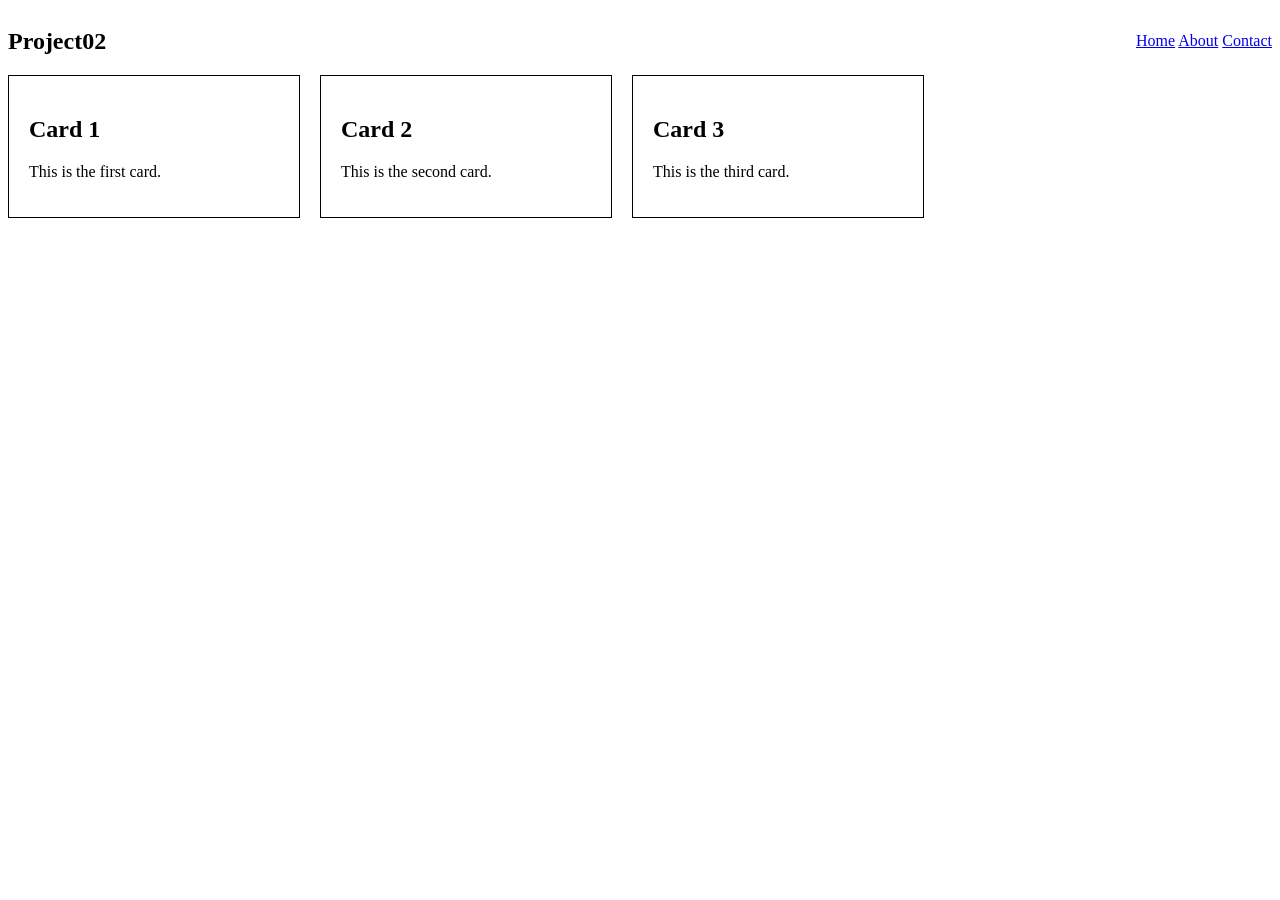
<file: ex00/index.html>
<!DOCTYPE html>
<html lang="en">
<head>
    <meta charset="UTF-8">
    <meta name="viewport" content="width=device-width, initial-scale=1.0">
    <title>Flexbox Layout</title>
    <link rel="stylesheet" href="style.css">
</head>

<body>

    <nav class="nav-container">
        <h1>Project02</h1>

        <div>
            <a href="#">Home</a>
            <a href="#">About</a>
            <a href="#">Contact</a>
        </div>
    </nav>

    <div class="card-container">

        <div class="card">
            <h2>Card 1</h2>
            <p>This is the first card.</p>
        </div>

        <div class="card">
            <h2>Card 2</h2>
            <p>This is the second card.</p>
        </div>

        <div class="card">
            <h2>Card 3</h2>
            <p>This is the third card.</p>
        </div>

    </div>

</body>
</html>
</file>
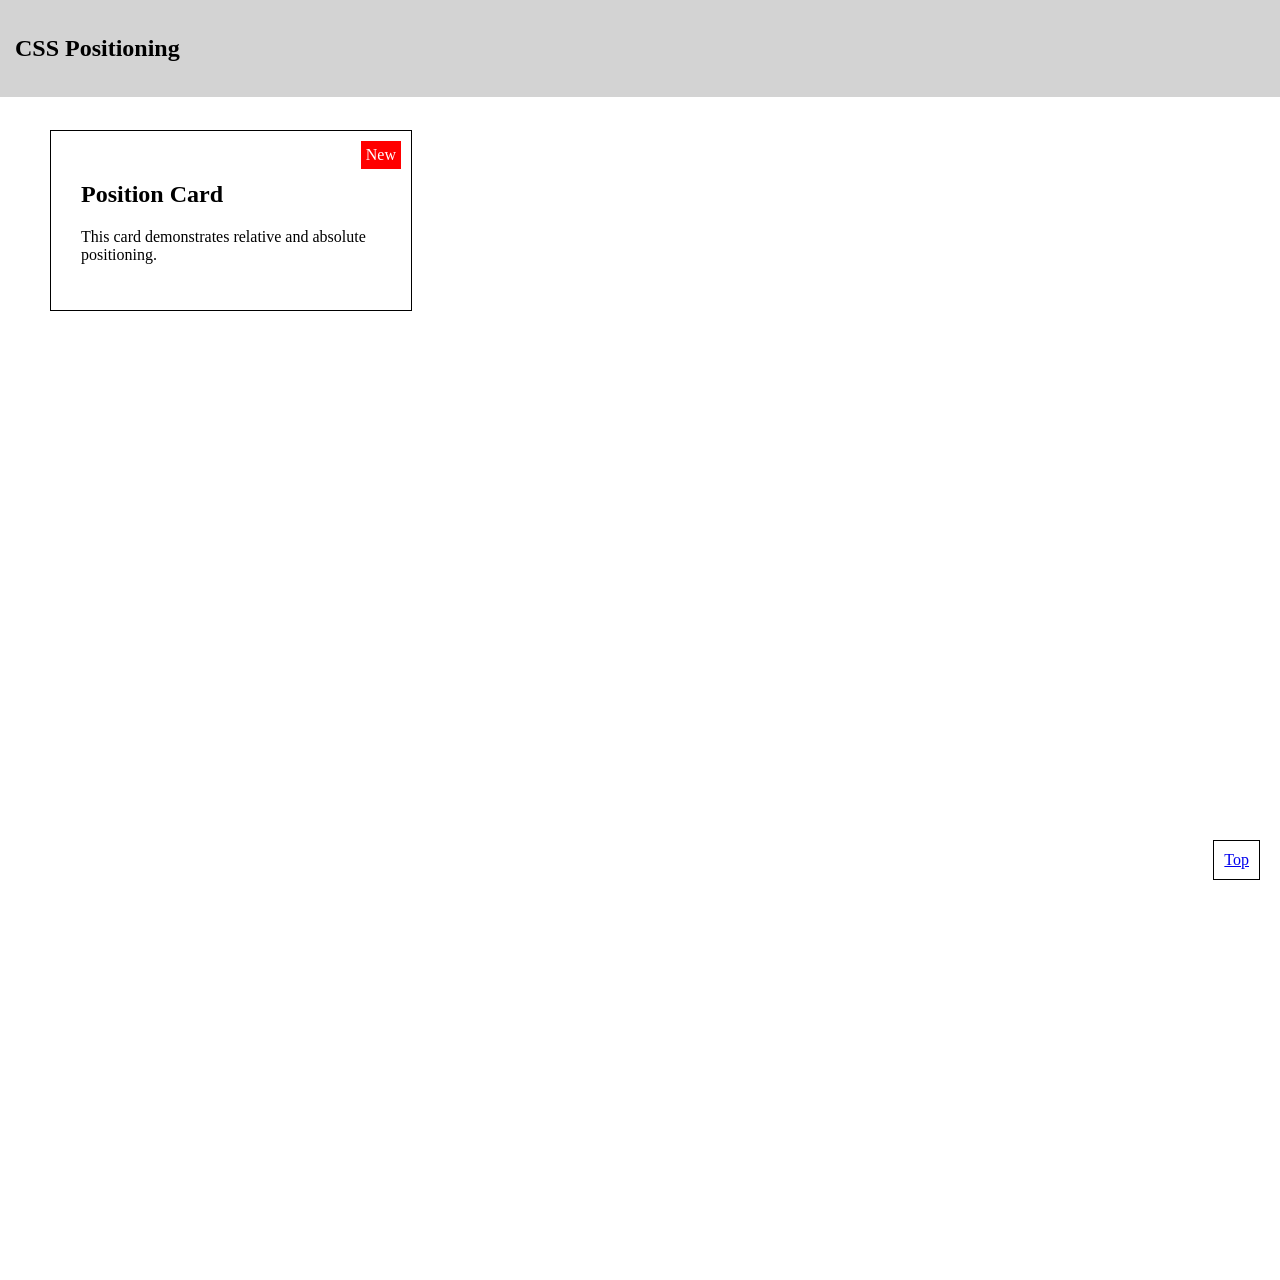
<file: ex01/index.html>
<!DOCTYPE html>
<html lang="en">
<head>
    <meta charset="UTF-8">
    <meta name="viewport" content="width=device-width, initial-scale=1.0">
    <title>CSS Positioning</title>
    <link rel="stylesheet" href="style.css">
</head>

<body>

    <nav class="navbar">
        <h1>CSS Positioning</h1>
    </nav>

    <main>
        <div class="card">
            <span class="badge">New</span>

            <h2>Position Card</h2>
            <p>This card demonstrates relative and absolute positioning.</p>
        </div>
    </main>

    <a href="#" class="back-to-top">Top</a>

</body>
</html>
</file>
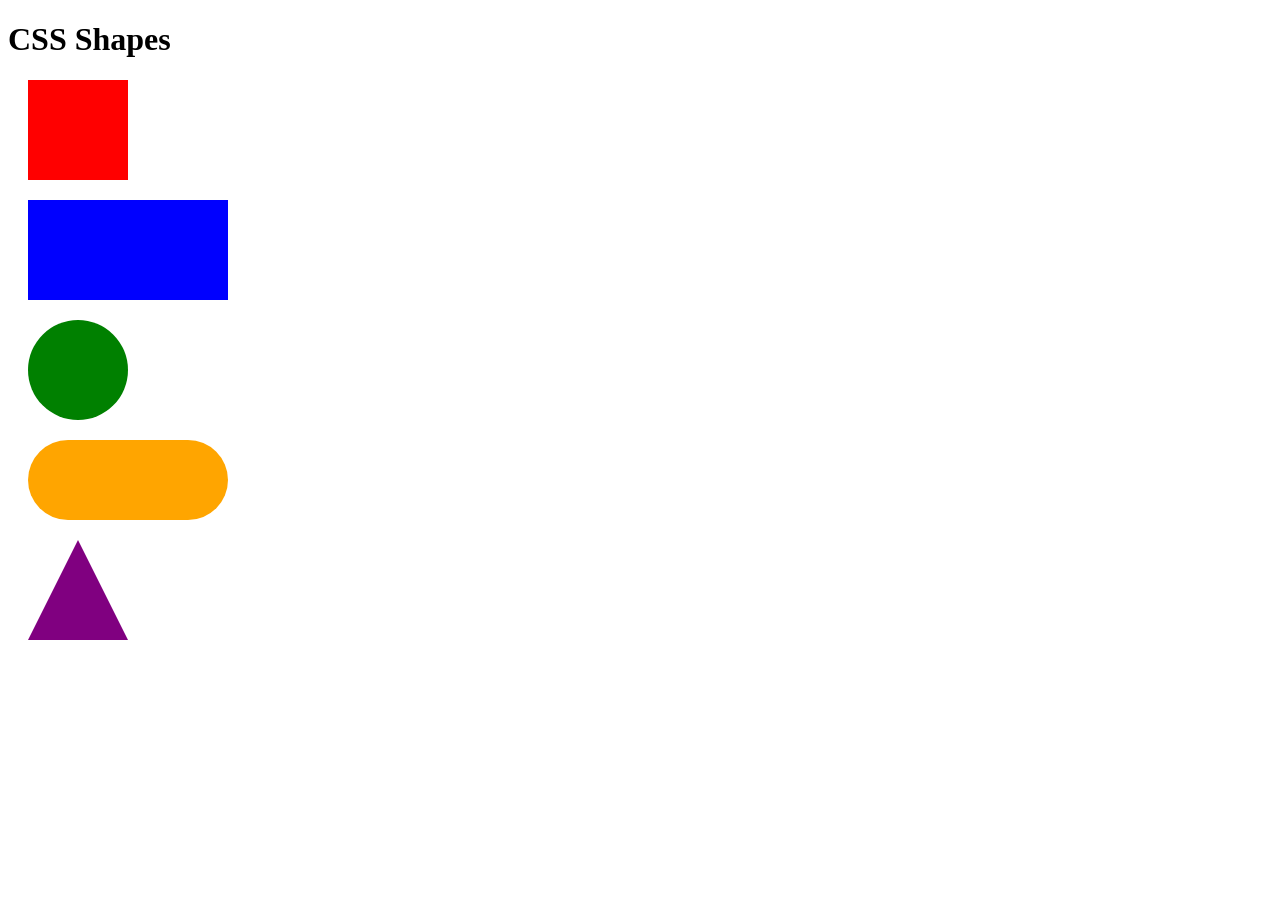
<file: ex02/index.html>
<!DOCTYPE html>
<html lang="en">
<head>
    <meta charset="UTF-8">
    <meta name="viewport" content="width=device-width, initial-scale=1.0">
    <title>CSS Shapes</title>
    <link rel="stylesheet" href="style.css">
</head>

<body>

    <h1>CSS Shapes</h1>

    <div class="square"></div>

    <div class="rectangle"></div>

    <div class="circle"></div>

    <div class="pill"></div>

    <div class="triangle"></div>

</body>
</html>
</file>
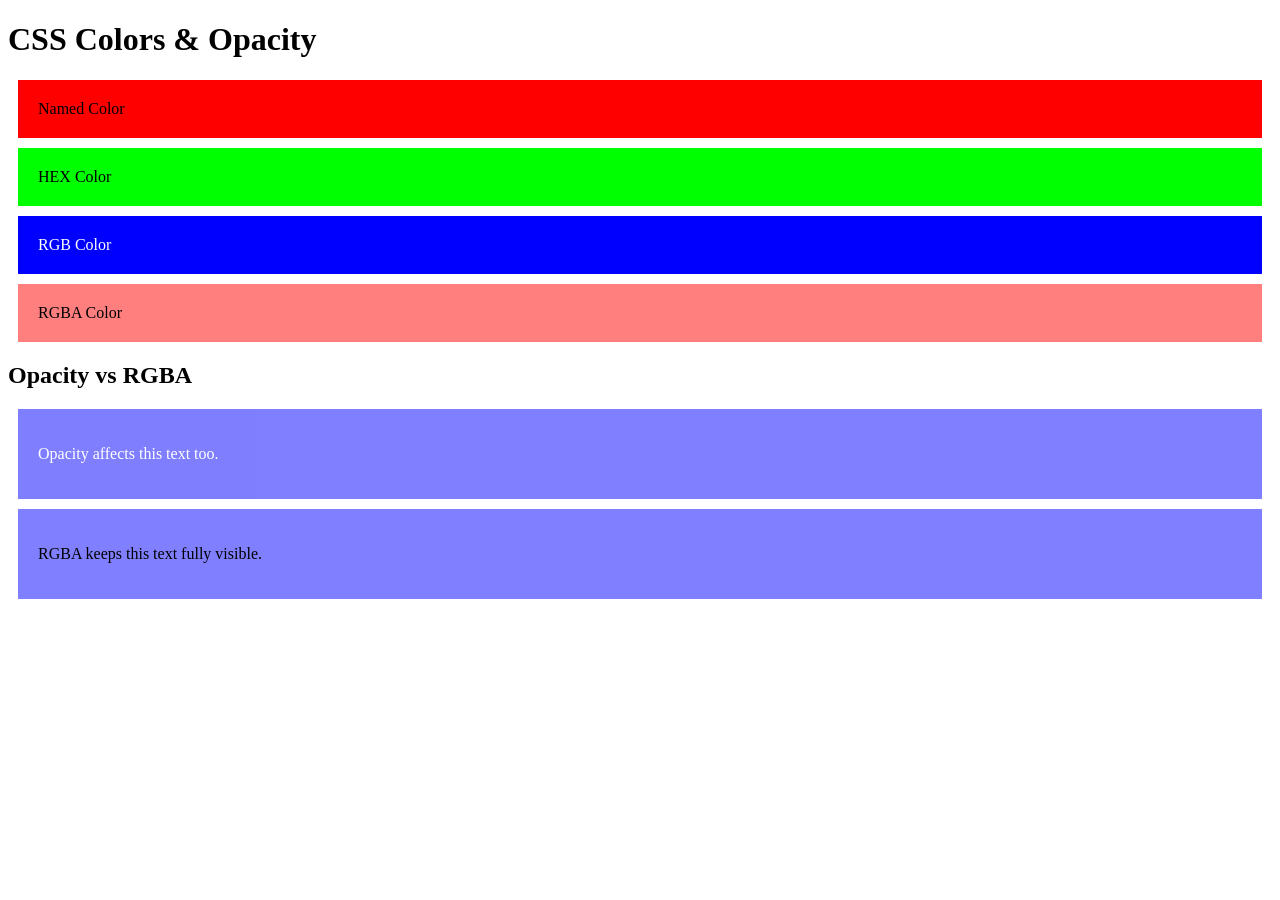
<file: ex03/index.html>
<!DOCTYPE html>
<html lang="en">
<head>
    <meta charset="UTF-8">
    <meta name="viewport" content="width=device-width, initial-scale=1.0">
    <title>Colors and Opacity</title>
    <link rel="stylesheet" href="style.css">
</head>

<body>

    <h1>CSS Colors & Opacity</h1>

    <div class="named">Named Color</div>
    <div class="hex">HEX Color</div>
    <div class="rgb">RGB Color</div>
    <div class="rgba">RGBA Color</div>

    <h2>Opacity vs RGBA</h2>

    <div class="opacity-box">
        <p>Opacity affects this text too.</p>
    </div>

    <div class="rgba-box">
        <p>RGBA keeps this text fully visible.</p>
    </div>

</body>
</html>
</file>
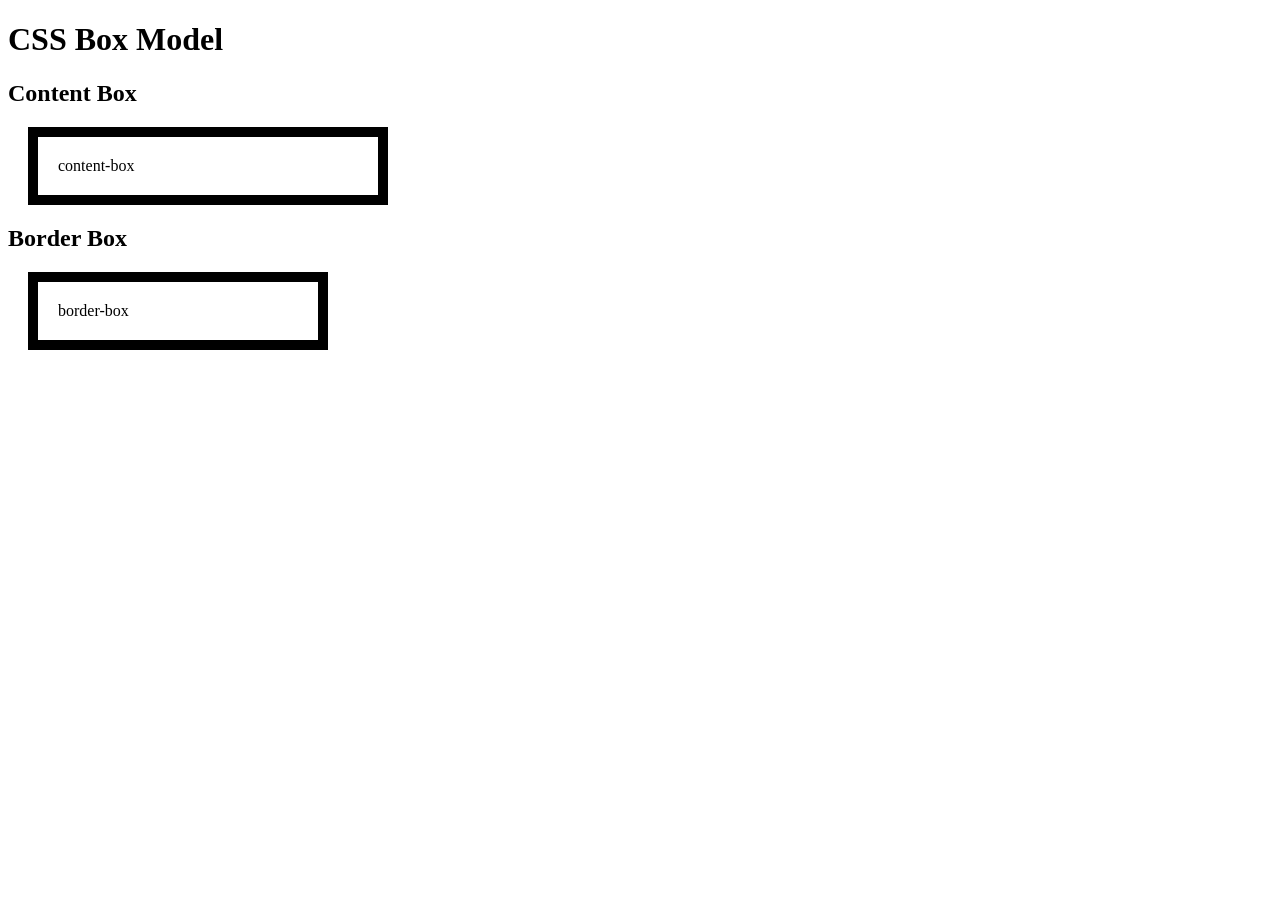
<file: ex04/index.html>
<!DOCTYPE html>
<html lang="en">
<head>
    <meta charset="UTF-8">
    <meta name="viewport" content="width=device-width, initial-scale=1.0">
    <title>CSS Box Model</title>
    <link rel="stylesheet" href="style.css">
</head>

<body>

    <h1>CSS Box Model</h1>

    <h2>Content Box</h2>
    <div class="content-box">
        content-box
    </div>

    <h2>Border Box</h2>
    <div class="border-box">
        border-box
    </div>

</body>
</html>
</file>
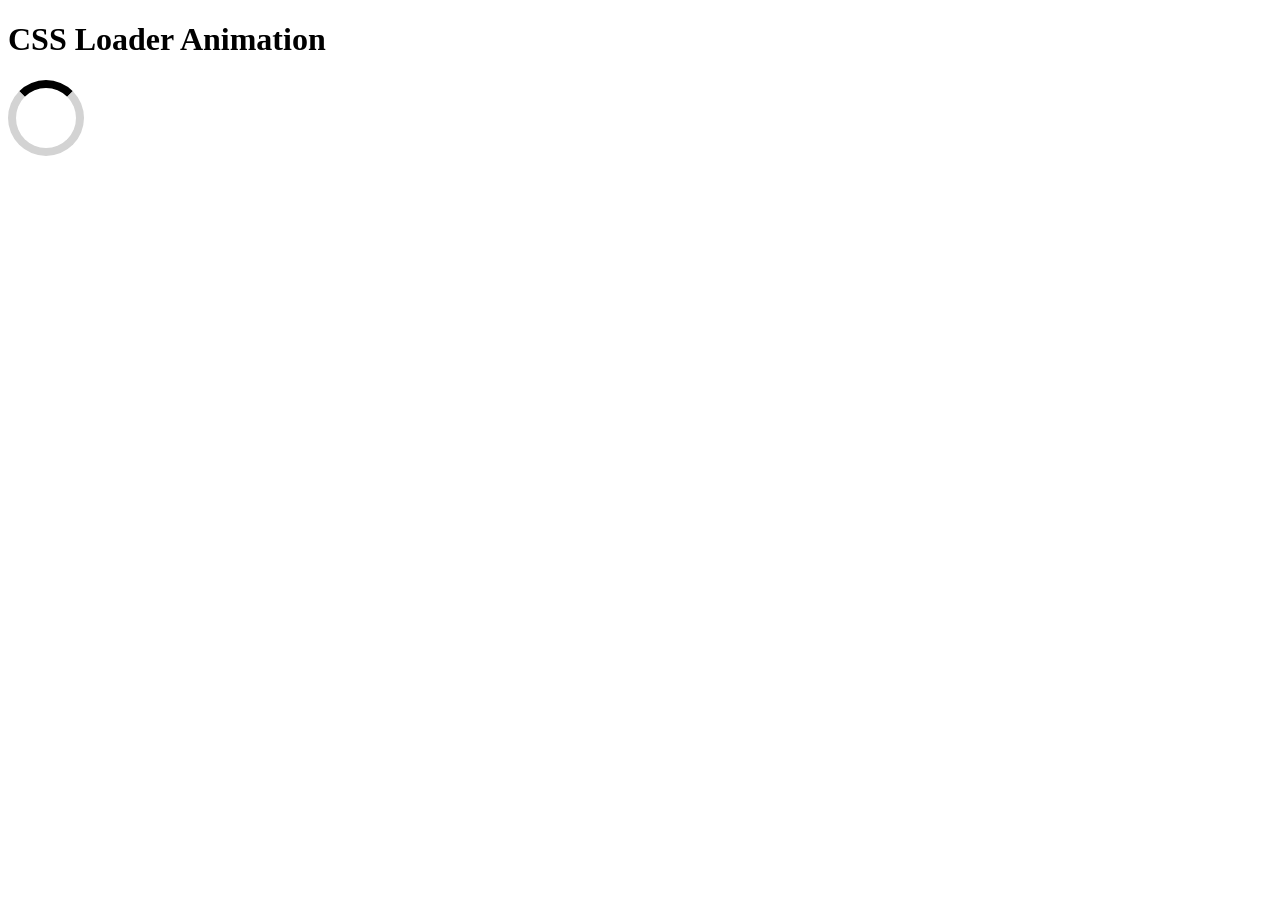
<file: ex05-bonus/index.html>
<!DOCTYPE html>
<html lang="en">
<head>
    <meta charset="UTF-8">
    <meta name="viewport" content="width=device-width, initial-scale=1.0">
    <title>CSS Animation</title>
    <link rel="stylesheet" href="style.css">
</head>

<body>

    <h1>CSS Loader Animation</h1>

    <div class="loader"></div>

</body>
</html>
</file>
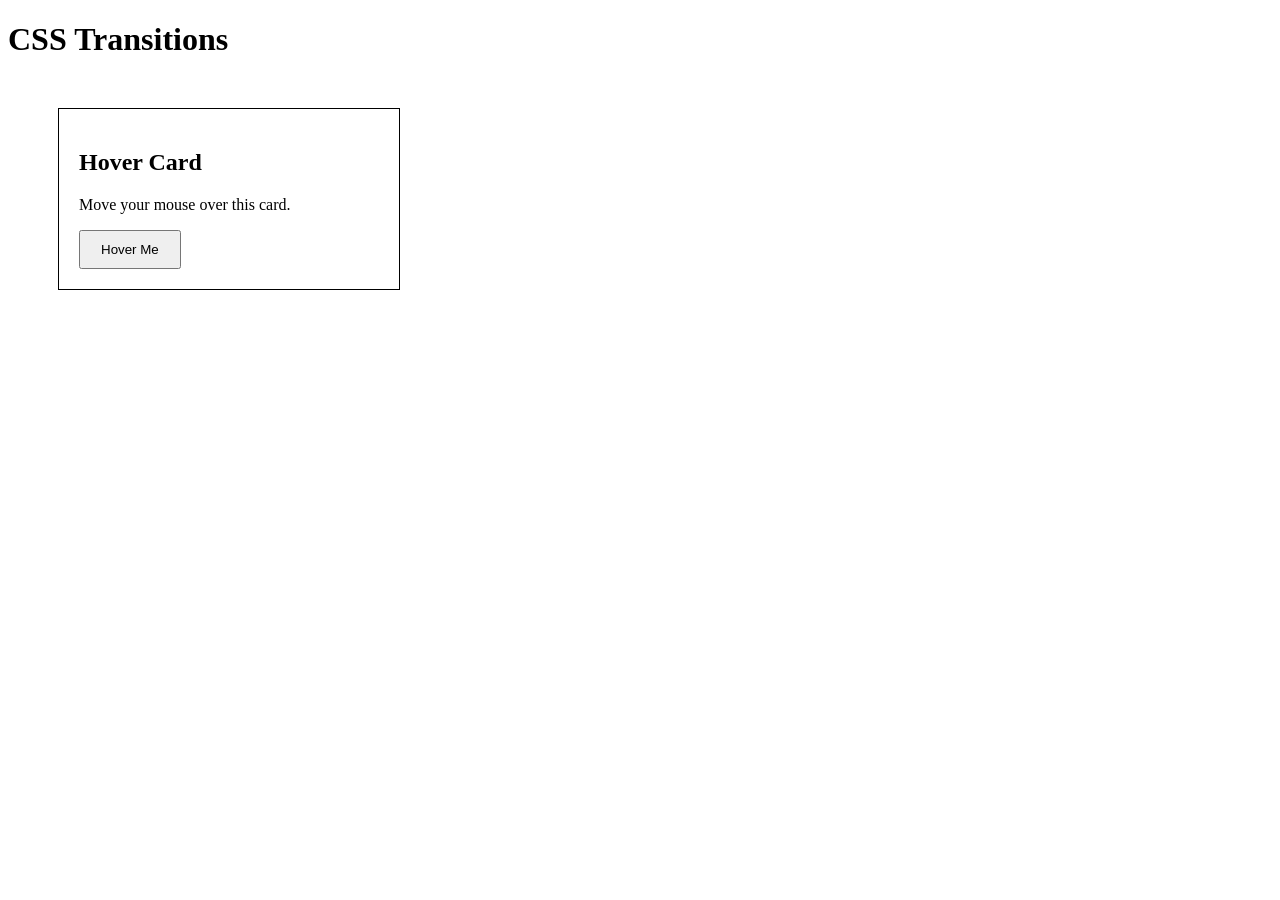
<file: ex06-bonus/index.html>
<!DOCTYPE html>
<html lang="en">
<head>
    <meta charset="UTF-8">
    <meta name="viewport" content="width=device-width, initial-scale=1.0">
    <title>CSS Transitions</title>
    <link rel="stylesheet" href="style.css">
</head>

<body>

    <h1>CSS Transitions</h1>

    <div class="card">
        <h2>Hover Card</h2>
        <p>Move your mouse over this card.</p>
        <button>Hover Me</button>
    </div>

</body>
</html>
</file>
<file: ex00/style.css>
.nav-container {
    display: flex;
    justify-content: space-between;
    align-items: center;
}

.card-container {
    display: flex;
    flex-direction: row;
    flex-wrap: wrap;
    gap: 20px;
}

.card {
    width: 250px;
    padding: 20px;
    border: 1px solid black;
}
</file>
<file: ex01/style.css>
body {
    margin: 0;
    padding-top: 80px;
    min-height: 1200px;
}

.navbar {
    position: fixed;
    top: 0;
    left: 0;
    width: 100%;
    background-color: lightgray;
    padding: 15px;
    z-index: 10;
}

.card {
    position: relative;
    width: 300px;
    margin: 50px;
    padding: 30px;
    border: 1px solid black;
}

.badge {
    position: absolute;
    top: 10px;
    right: 10px;
    background-color: red;
    color: white;
    padding: 5px;
}

.back-to-top {
    position: fixed;
    right: 20px;
    bottom: 20px;
    padding: 10px;
    border: 1px solid black;
    background-color: white;
}
</file>
<file: ex02/style.css>
.square {
    width: 100px;
    height: 100px;
    background-color: red;
    margin: 20px;
}

.rectangle {
    width: 200px;
    height: 100px;
    background-color: blue;
    margin: 20px;
}

.circle {
    width: 100px;
    height: 100px;
    background-color: green;
    border-radius: 50%;
    margin: 20px;
}

.pill {
    width: 200px;
    height: 80px;
    background-color: orange;
    border-radius: 40px;
    margin: 20px;
}

.triangle {
    width: 0;
    height: 0;
    border-left: 50px solid transparent;
    border-right: 50px solid transparent;
    border-bottom: 100px solid purple;
    margin: 20px;
}
</file>
<file: ex03/style.css>
.named {
    background-color: red;
    padding: 20px;
    margin: 10px;
}

.hex {
    background-color: #00ff00;
    padding: 20px;
    margin: 10px;
}

.rgb {
    background-color: rgb(0, 0, 255);
    color: white;
    padding: 20px;
    margin: 10px;
}

.rgba {
    background-color: rgba(255, 0, 0, 0.5);
    padding: 20px;
    margin: 10px;
}

.opacity-box {
    background-color: blue;
    color: white;
    opacity: 0.5;
    padding: 20px;
    margin: 10px;
}

.rgba-box {
    background-color: rgba(0, 0, 255, 0.5);
    color: black;
    padding: 20px;
    margin: 10px;
}
</file>
<file: ex04/style.css>
*, *::before, *::after {
    box-sizing:border-box;
}



.content-box {
    box-sizing: content-box;

    width: 300px;
    padding: 20px;
    border: 10px solid black;
    margin: 20px;
}

.border-box {
    box-sizing: border-box;

    width: 300px;
    padding: 20px;
    border: 10px solid black;
    margin: 20px;
}
</file>
<file: ex05-bonus/style.css>
.loader {
    width: 60px;
    height: 60px;

    border: 8px solid lightgray;
    border-top: 8px solid black;
    border-radius: 50%;

    animation-name: spin;
    animation-duration: 1s;
    animation-iteration-count: infinite;
}

@keyframes spin {
    from {
        transform: rotate(0deg);
    }

    to {
        transform: rotate(360deg);
    }
}
</file>
<file: ex06-bonus/style.css>
.card {
    width: 300px;
    padding: 20px;
    margin: 50px;
    border: 1px solid black;

    transition: transform 0.3s;
}

.card:hover {
    transform: translateY(-8px) scale(1.05);
}

button {
    padding: 10px 20px;

    transition: transform 0.3s;
}

button:hover {
    transform: translateY(-8px) scale(1.05);
}
</file>
